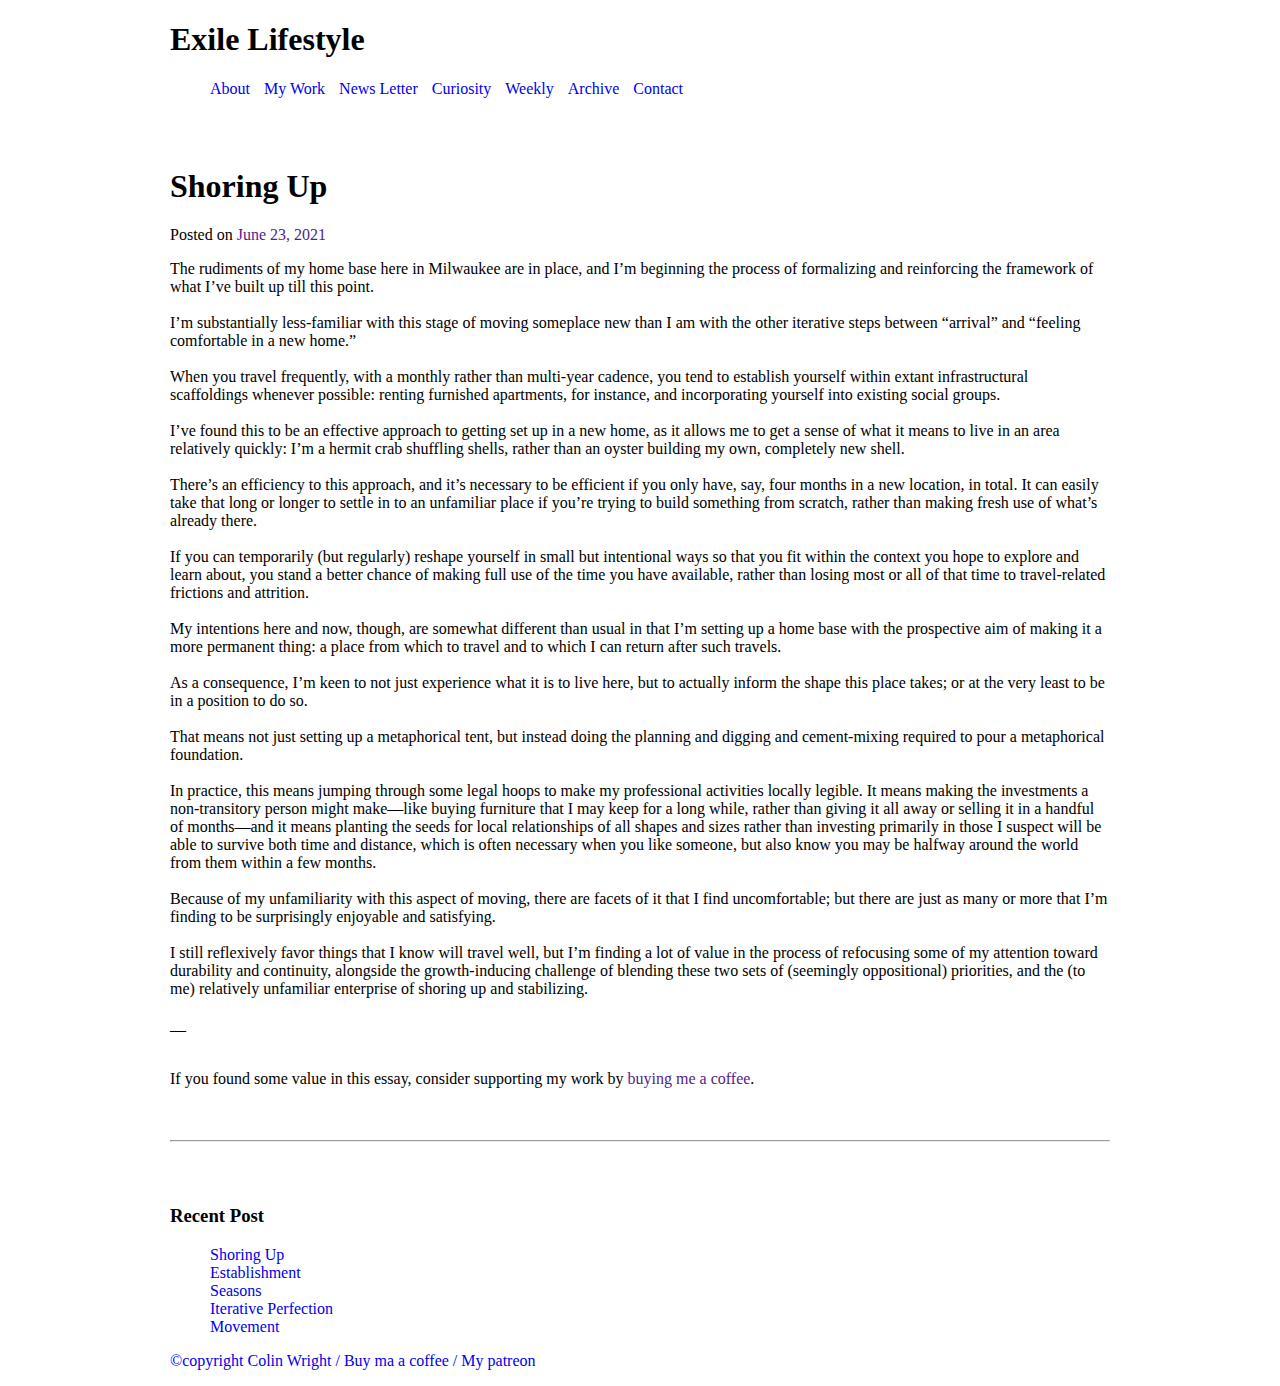
<file: index.html>
<!DOCTYPE html>

<html>

<head>
	<link rel="stylesheet" type="text/css" href="exile.css">

<title>Exile Lifestyle</title>

</head>

<body>
	<header>
			<h1> Exile Lifestyle </h1>
			<ul>
				<li id="up">
					<a href="#">About</a></li>
				<li id="up">
					<a href="#">My Work</a></li>
				<li id="up">
					<a href="#">News Letter</a></li>
				<li id="up">
					<a href="#">Curiosity</a></li>
				<li id="up">
					<a href="#">Weekly</a></li>
				<li id="up">
					<a href="#">Archive</a></li>
				<li id="up">
					<a href="#">Contact</a></li>
			</ul>
	</header>


	

	<h1> Shoring Up </h1>
	<p> Posted on <a href="">June 23, 2021</a></p>


	<p>
		The rudiments of my home base here in Milwaukee are in place, and I’m beginning the process of formalizing and reinforcing the framework of what I’ve built up till this point.
		<br>
		<br>
		I’m substantially less-familiar with this stage of moving someplace new than I am with the other iterative steps between “arrival” and “feeling comfortable in a new home.”
		<br>
		<br>
		When you travel frequently, with a monthly rather than multi-year cadence, you tend to establish yourself within extant infrastructural scaffoldings whenever possible: renting furnished apartments, for instance, and incorporating yourself into existing social groups.
		<br>
		<br>
		I’ve found this to be an effective approach to getting set up in a new home, as it allows me to get a sense of what it means to live in an area relatively quickly: I’m a hermit crab shuffling shells, rather than an oyster building my own, completely new shell.
		<br>
		<br>
		There’s an efficiency to this approach, and it’s necessary to be efficient if you only have, say, four months in a new location, in total. It can easily take that long or longer to settle in to an unfamiliar place if you’re trying to build something from scratch, rather than making fresh use of what’s already there.
		<br>
		<br>
		If you can temporarily (but regularly) reshape yourself in small but intentional ways so that you fit within the context you hope to explore and learn about, you stand a better chance of making full use of the time you have available, rather than losing most or all of that time to travel-related frictions and attrition.
		<br>
		<br>
		My intentions here and now, though, are somewhat different than usual in that I’m setting up a home base with the prospective aim of making it a more permanent thing: a place from which to travel and to which I can return after such travels.
		<br>
		<br>
		As a consequence, I’m keen to not just experience what it is to live here, but to actually inform the shape this place takes; or at the very least to be in a position to do so.
		<br>
		<br>
		That means not just setting up a metaphorical tent, but instead doing the planning and digging and cement-mixing required to pour a metaphorical foundation.
		<br>
		<br>
		In practice, this means jumping through some legal hoops to make my professional activities locally legible. It means making the investments a non-transitory person might make—like buying furniture that I may keep for a long while, rather than giving it all away or selling it in a handful of months—and it means planting the seeds for local relationships of all shapes and sizes rather than investing primarily in those I suspect will be able to survive both time and distance, which is often necessary when you like someone, but also know you may be halfway around the world from them within a few months.
		<br>
		<br>
		Because of my unfamiliarity with this aspect of moving, there are facets of it that I find uncomfortable; but there are just as many or more that I’m finding to be surprisingly enjoyable and satisfying.
		<br>
		<br>
		I still reflexively favor things that I know will travel well, but I’m finding a lot of value in the process of refocusing some of my attention toward durability and continuity, alongside the growth-inducing challenge of blending these two sets of (seemingly oppositional) priorities, and the (to me) relatively unfamiliar enterprise of shoring up and stabilizing.
		<br>
		<br>
			__
		<br>
		<br>
		<br>
		If you found some value in this essay, consider supporting my work by <a href="">buying me a coffee</a>.
		<br>
		<br>
		<br>
		<hr>
		<br>
		<br>
		<h3><strong>Recent Post</strong></h3>
		<ul>
			<a href="#">
			<li>Shoring Up</li>
			<li>Establishment</li>
			<li>Seasons</li>
			<li>Iterative Perfection</li>
			<li>Movement</li>
			</a>
		</ul>
	</p>


	<footer>
		<p>
			<a href="#">&copy;copyright Colin Wright / Buy ma a coffee / My patreon</a>
		</p>
	</footer>

</body>

</html>
</file>
<file: exile.css>
li{
	list-style-type: none;

}
header{
	margin-bottom: 70px;
}

a{
	text-decoration: none;
}
#up{
	margin: 0;
	padding-left: 0;
	display: inline-flex;
	padding-right: 10px;
	text-align: center;

}
body{
	margin-left: 170px;
	margin-right: 170px;
	font-family: Helvetical sans-serif;
}
</file>
